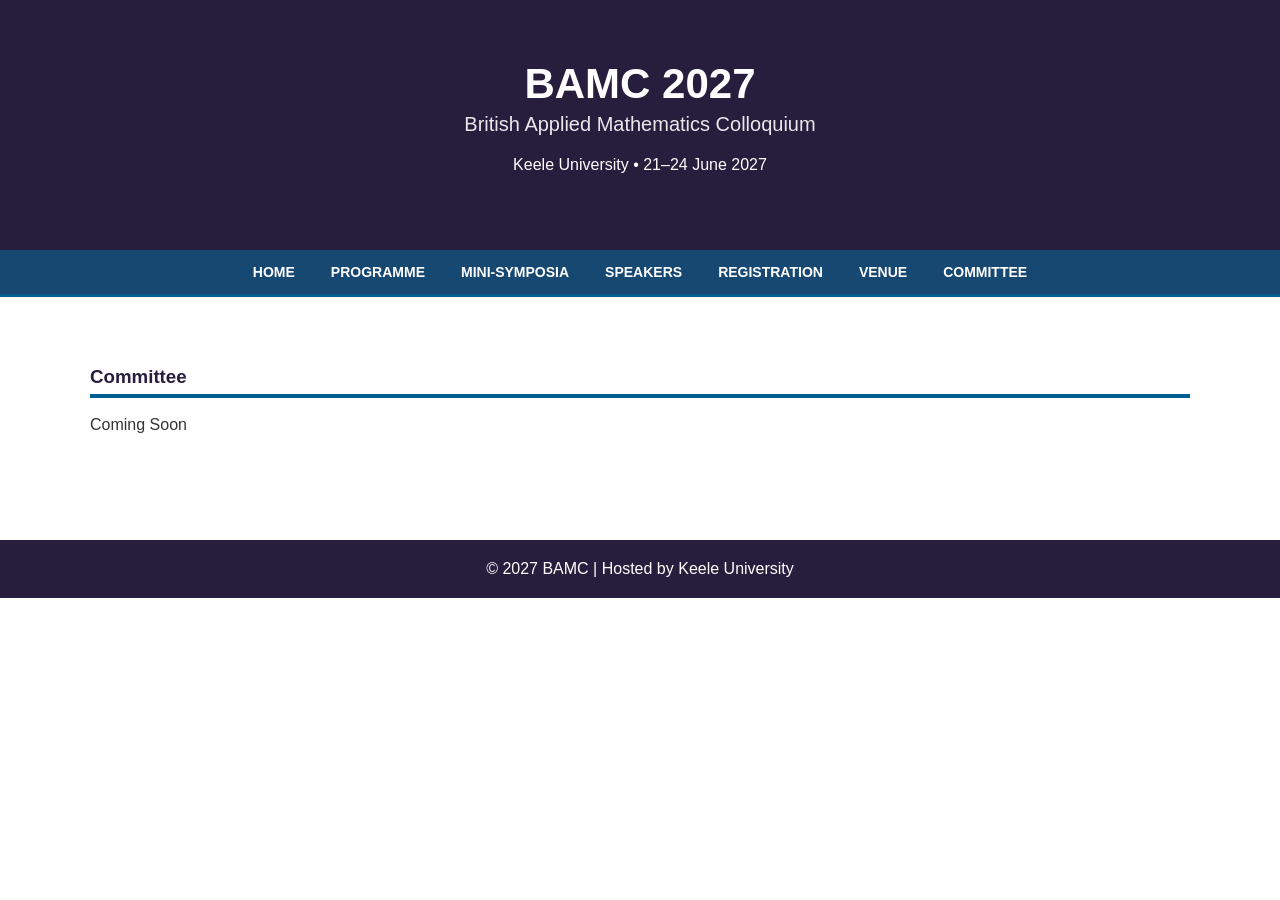
<file: committee.html>
<!DOCTYPE html>
<html lang="en">
<head>
<meta charset="UTF-8">
<meta name="viewport" content="width=device-width, initial-scale=1.0">
<title>Committee | BAMC 2027</title>
<link rel="stylesheet" href="style.css">
</head>
<body>

<header>
<div class="header-container">
<h1>BAMC 2027</h1>
<p class="subtitle">British Applied Mathematics Colloquium</p>
<p class="details">Keele University • 21–24 June 2027</p>
</div>
</header>

<nav>
<ul>
<li><a href="index.html">Home</a></li>
<li><a href="programme.html">Programme</a></li>
<li><a href="speakers.html">Mini‑Symposia</a></li>
<li><a href="speakers.html">Speakers</a></li>
<li><a href="registration.html">Registration</a></li>
<li><a href="venue.html">Venue</a></li>
<li><a href="committee.html">Committee</a></li>
</ul>
</nav>

<section class="content">
<div class="container">
<div class="column">
<h3>Committee</h3>
<p>Coming Soon</p>
</div>
</div>
</section>

<footer>
<p>© 2027 BAMC | Hosted by Keele University</p>
</footer>

</body>
</html>
</file>
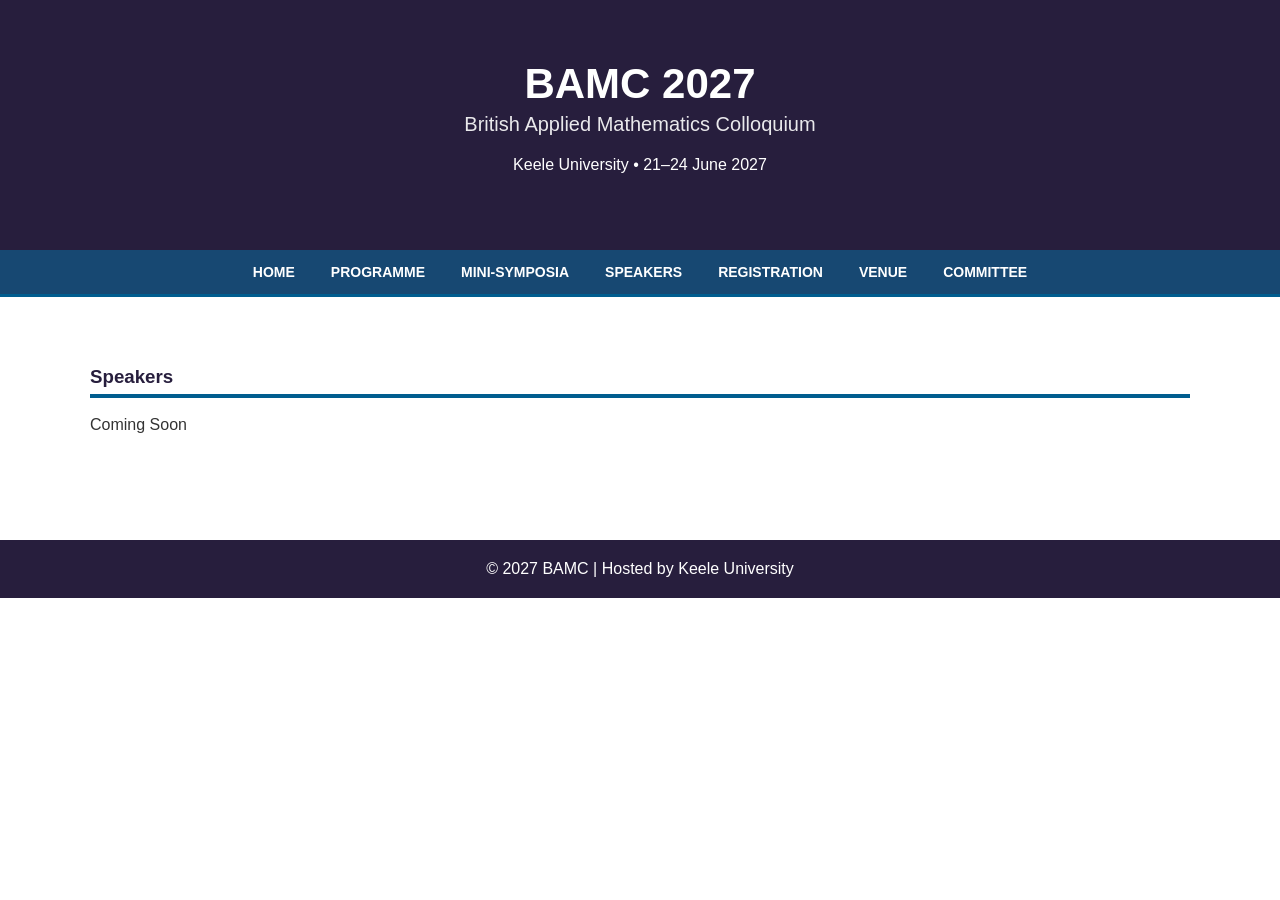
<file: speakers.html>
<!DOCTYPE html>
<html lang="en">
<head>
<meta charset="UTF-8">
<meta name="viewport" content="width=device-width, initial-scale=1.0">
<title>Speakers | BAMC 2027</title>
<link rel="stylesheet" href="style.css">
</head>
<body>

<header>
<div class="header-container">
<h1>BAMC 2027</h1>
<p class="subtitle">British Applied Mathematics Colloquium</p>
<p class="details">Keele University • 21–24 June 2027</p>
</div>
</header>

<nav>
<ul>
<li><a href="index.html">Home</a></li>
<li><a href="programme.html">Programme</a></li>
<li><a href="speakers.html">Mini‑Symposia</a></li>
<li><a href="speakers.html">Speakers</a></li>
<li><a href="registration.html">Registration</a></li>
<li><a href="venue.html">Venue</a></li>
<li><a href="committee.html">Committee</a></li>
</ul>
</nav>

<section class="content">
<div class="container">
<div class="column">
<h3>Speakers</h3>
<p>Coming Soon</p>
</div>
</div>
</section>

<footer>
<p>© 2027 BAMC | Hosted by Keele University</p>
</footer>

</body>
</html>
</file>
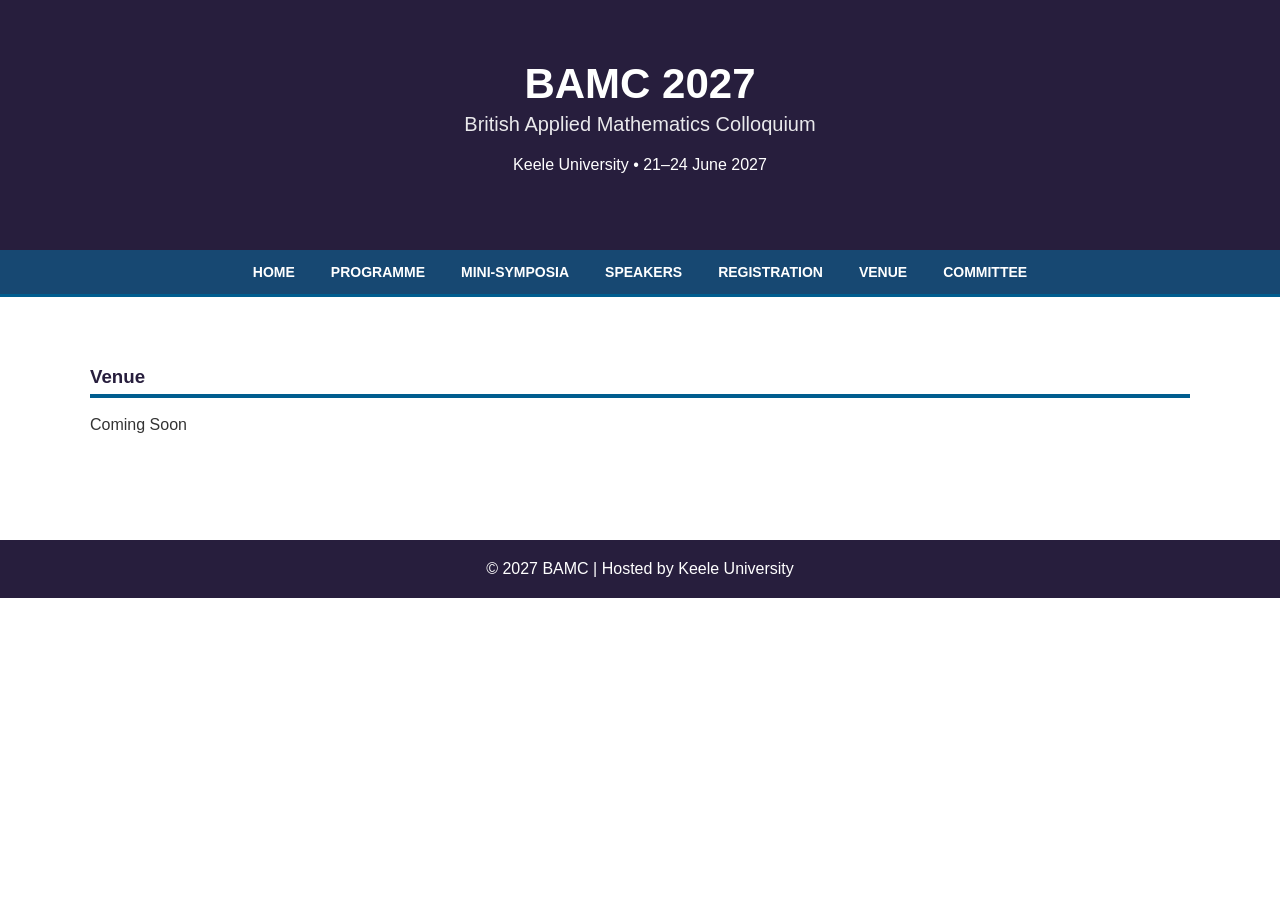
<file: venue.html>
<!DOCTYPE html>
<html lang="en">
<head>
<meta charset="UTF-8">
<meta name="viewport" content="width=device-width, initial-scale=1.0">
<title>Venue | BAMC 2027</title>
<link rel="stylesheet" href="style.css">
</head>
<body>

<header>
<div class="header-container">
<h1>BAMC 2027</h1>
<p class="subtitle">British Applied Mathematics Colloquium</p>
<p class="details">Keele University • 21–24 June 2027</p>
</div>
</header>

<nav>
<ul>
<li><a href="index.html">Home</a></li>
<li><a href="programme.html">Programme</a></li>
<li><a href="speakers.html">Mini‑Symposia</a></li>
<li><a href="speakers.html">Speakers</a></li>
<li><a href="registration.html">Registration</a></li>
<li><a href="venue.html">Venue</a></li>
<li><a href="committee.html">Committee</a></li>
</ul>
</nav>

<section class="content">
<div class="container">
<div class="column">
<h3>Venue</h3>
<p>Coming Soon</p>
</div>
</div>
</section>

<footer>
<p>© 2027 BAMC | Hosted by Keele University</p>
</footer>

</body>
</html>
</file>
<file: style.css>
/* GLOBAL STYLES */
body {
  font-family: 'Inter', sans-serif;
  margin: 0;
  background: #ffffff; /* light neutral background */
  color: #333333;
}

/* HEADER */
header {
  background: #271E3D; /* Keele dark blue */
  color: white;
  padding: 60px 20px;
  text-align: center;
}

header h1 {
  margin: 0;
  font-size: 42px;
}

.subtitle {
  font-size: 20px;
  margin-top: 5px;
  opacity: 0.9;
}

.details {
  margin-top: 10px;
  font-size: 16px;
}

/* NAVIGATION */
nav {
  background: #174872; /* mid‑tone Keele blue */
  border-bottom: 3px solid #005D8F; /* accent blue */
}

nav ul {
  list-style: none;
  display: flex;
  justify-content: center;
  padding: 0;
  margin: 0;
  flex-wrap: wrap;
}

nav a {
  display: block;
  padding: 14px 18px;
  text-decoration: none;
  color: #ffffff;
  font-weight: 600;
  text-transform: uppercase;
  font-size: 14px;
}

nav a:hover {
  background: #005D8F; /* accent hover */
  color: #ffffff;
}

/* HERO IMAGE */
.hero-image {
  width: 100%;
  max-height: 420px;
  object-fit: cover;
  border-bottom: 4px solid #005D8F;
}

/* HERO TEXT */
.hero-text {
  padding: 30px 20px;
  text-align: center;
  background: #f8f9fa;
  font-size: 18px;
}

/* MAIN CONTENT */
.content {
  padding: 50px 20px;
}

.container {
  max-width: 1100px;
  margin: auto;
  display: flex;
  gap: 40px;
  flex-wrap: wrap;
}

.column {
  flex: 1;
  min-width: 260px;
}

h3 {
  border-bottom: 4px solid #005D8F;
  padding-bottom: 6px;
  color: #271E3D;
}

/* FOOTER */
footer {
  background: #271E3D;
  color: white;
  text-align: center;
  padding: 20px;
  margin-top: 40px;
}

footer p {
  margin: 0;
}

.hero-image {
  width: 100%;
  max-height: 400px;
  object-fit: cover;
  border-radius: 8px;
  margin-bottom: 20px;
}
</file>
